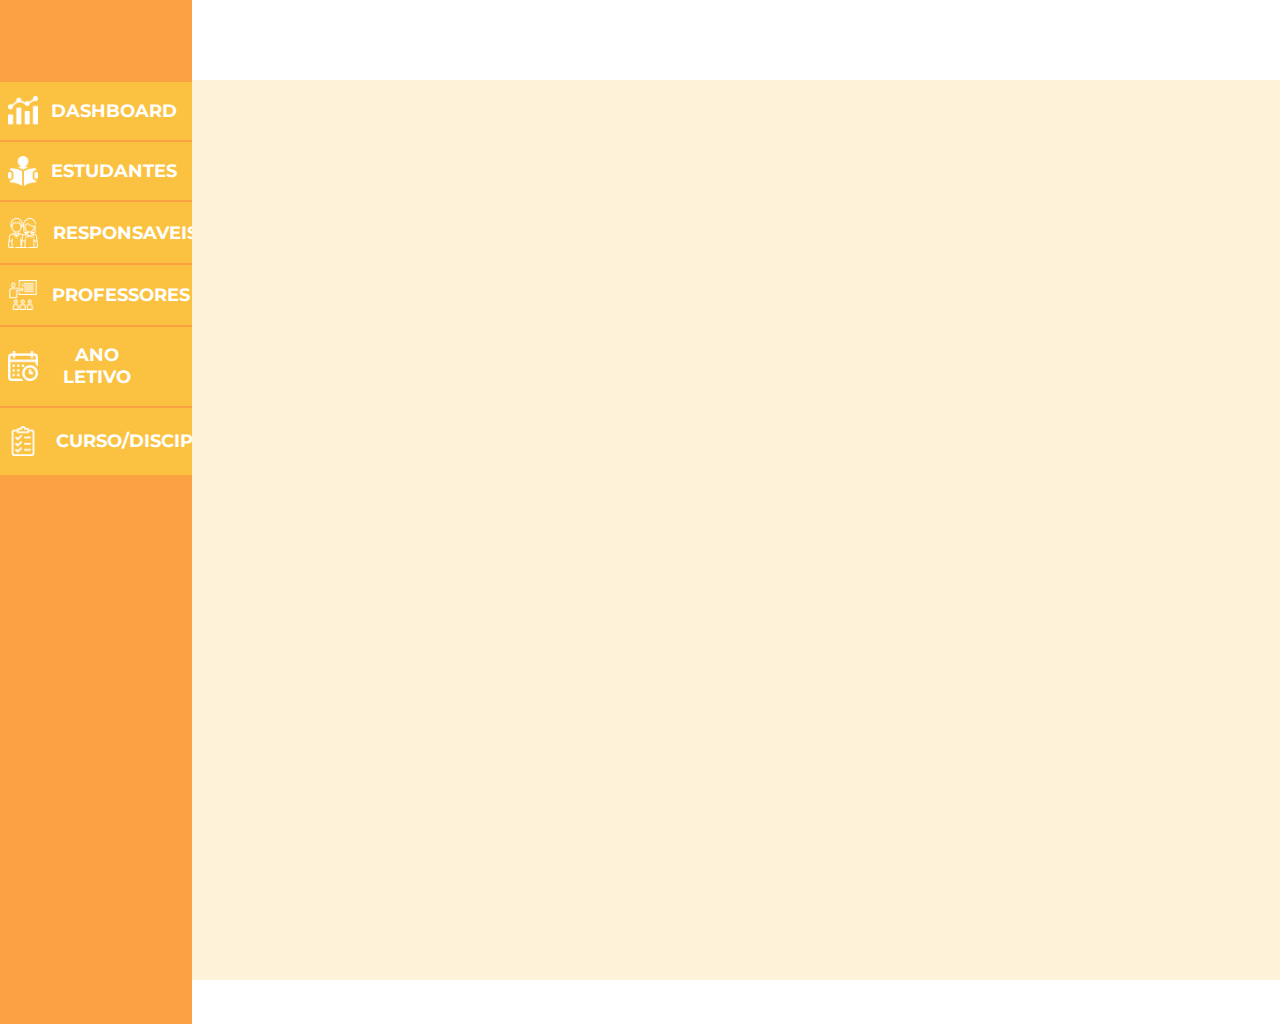
<file: Gestao Escolar/src/paginaInicio/index.html>
<!DOCTYPE html>
<html lang="pt-BR">
<head>
  <meta charset="UTF-8">
  <title>Inicio</title>
  <link rel="stylesheet" href="styleHome.css">
</head>
<body>
  <div class="menu">
    <ul class="listaMenu">
      <li id="logoMenu" class="itemMenu"><a href="#"></a></li>
      <li id="dashboard" class="itemMenu"><img src="./dashboard.png" alt="" id="imgDashboard" class="imgMenu"><a
          href="../paginaSobre/sobre.html">
          <p class="textItemMenu">Dashboard</p>
        </a></li>
      <li id="estudantes" class="itemMenu"><img src="./estude.png" alt="" id="imgDashboard" class="imgMenu"><a
          href="../paginaEstudantes/index.html">
          <p class="textItemMenu">Estudantes</p>
        </a></li>
      <li id="responsaveis" class="itemMenu"><img src="./pais.png" alt="" id="imgDashboard" class="imgMenu"><a
          href="../paginaHorarios/horarios.html">
          <p class="textItemMenu">Responsaveis</p>
        </a></li>
      <li id="professores" class="itemMenu"><img src="./apresentacao.png" alt="" id="imgDashboard" class="imgMenu"><a
          href="../paginaHorarios/horarios.html">
          <p class="textItemMenu">Professores</p>
        </a></li>
      <li id="anoLetivo" class="itemMenu"><img src="./calendario.png" alt="" id="imgDashboard" class="imgMenu"><a
          href="../paginaHorarios/horarios.html">
          <p class="textItemMenu">Ano Letivo</p>
        </a></li>
      <li id="cursosDisciplinas" class="itemMenu"><img src="./prancheta.png" alt="" id="imgDashboard" class="imgMenu"><a
          href="../paginaHorarios/horarios.html">
          <p class="textItemMenu">Curso/Disciplina</p>
        </a></li>
    </ul>
  </div>
  </div>
  <main class="main">
    <div class="principal">
      <div class="pesquisa">

      </div>
      <div class="conteudo">
        
      </div>
    </div>
    
  </main>

</body>
</html>
</file>
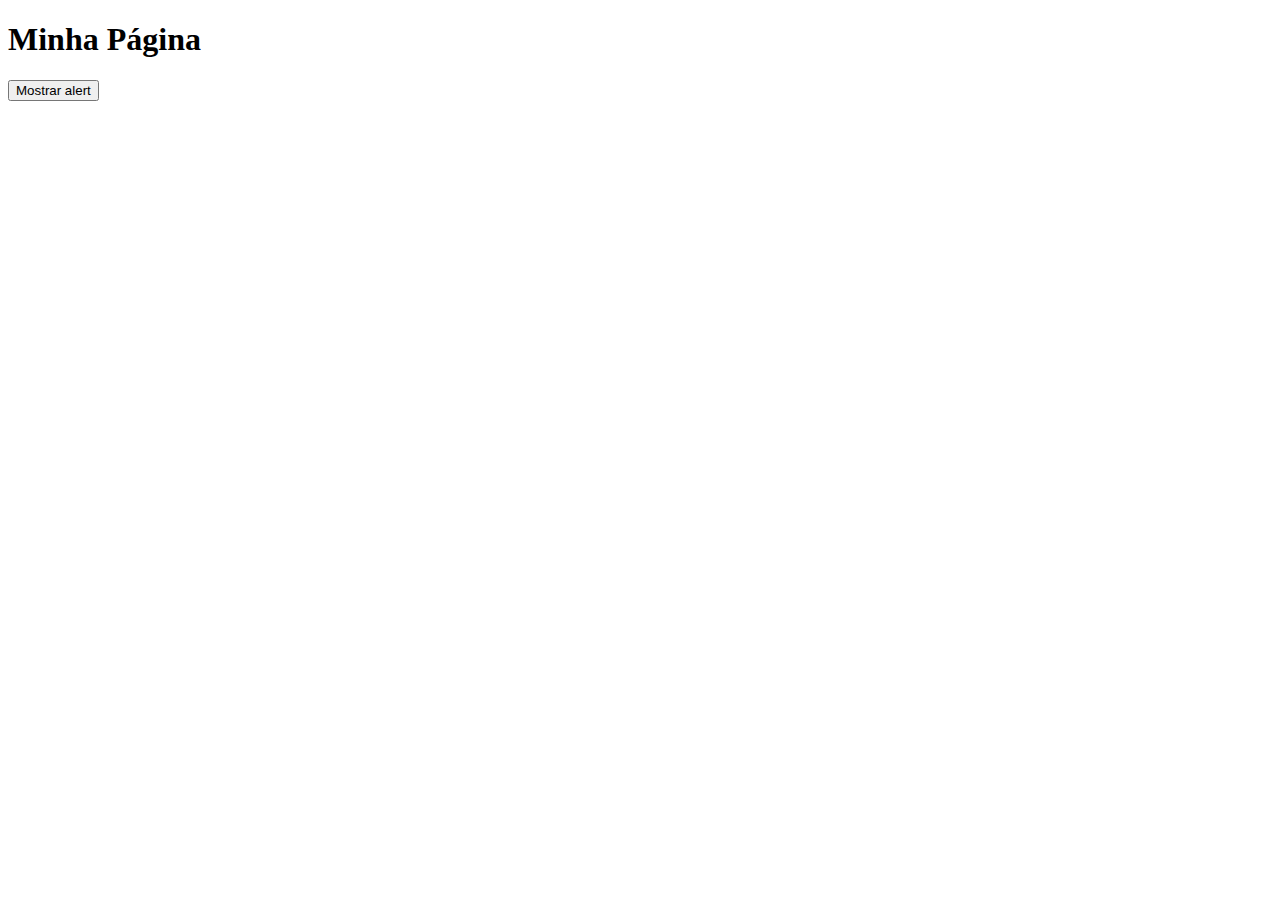
<file: Gestao Escolar/src/teste/index.html>
<!DOCTYPE html>
<html lang="pt-BR">
<head>
  <meta charset="UTF-8">
  <title>Alerta Customizado</title>
  <style>
    @import url(https://fonts.googleapis.com/css?family=Montserrat);

    /* Fundo do alerta */
    #custom-alert {
      position: fixed;
      top: 0; left: 0;
      width: 100%; height: 100%;
      background: rgba(0, 0, 0, 0.5);
      display: none; /* começa oculto */
      justify-content: center;
      align-items: center;
      z-index: 9999;
      font-family: montserrat;
    }

    /* Caixa do alerta */
    .alert-box {
      background: white;
      padding: 20px 30px;
      border-radius: 8px;
      text-align: center;
      box-shadow: 0 4px 10px rgba(0, 0, 0, 0.2);
      max-width: 300px;
    }

    #close-btn {
        text-align: center;
        background: #fbc241;
        padding: 7px 20px;
        border-radius: 6px;
        margin-top: 10px;
        border: #fba342;
        color: #706f6f;
        transition: 0.3s;
    }
  </style>
</head>
<body>

  <h1>Minha Página</h1>
  <button onclick="showAlert('Mensagem personalizada!')">Mostrar alert</button>

  <!-- Caixa de Alerta -->
  <div id="custom-alert">
    <div class="alert-box">
      <p id="alert-message">Mensagem</p>
      <input type="button" value="Ok" id="close-btn">
    </div>
  </div>

  <script>
    const alertBox = document.getElementById("custom-alert");
    const alertMessage = document.getElementById("alert-message");
    const closeBtn = document.getElementById("close-btn");

    function showAlert(message) {
      alertMessage.textContent = message;
      alertBox.style.display = "flex";
    }

    function closeAlert() {
      alertBox.style.display = "none";
    }

    // Garante que o botão OK funciona
    closeBtn.addEventListener("click", closeAlert);
  </script>

</body>
</html>
</file>
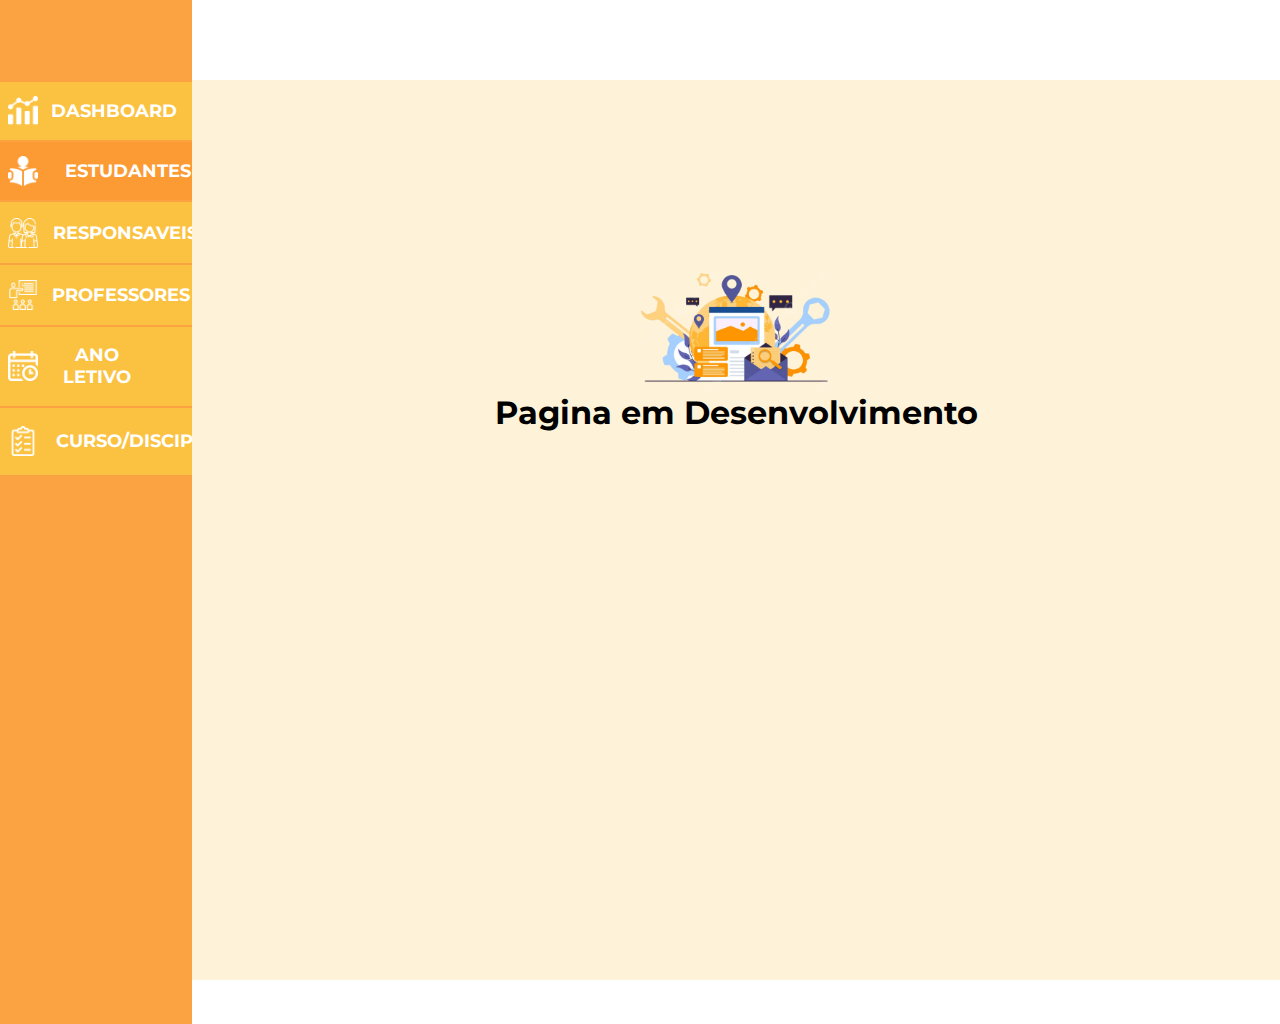
<file: Gestao Escolar/src/PaginaEmDesenvolvimento/paginaEmDesenvolvimento.html>
<!DOCTYPE html>
<html lang="pt-BR">
<head>
  <meta charset="UTF-8">
  <title>Pagina em Desenvolvimento</title>
  <link rel="stylesheet" href="stylePaginaEmDesenvolvimento.css">
</head>
<body>
  <div class="menu">
    <ul class="listaMenu">
      <li id="logoMenu" class="itemMenu"><a href="#"></a></li>
      <li id="dashboard" class="itemMenu"><img src="../paginaInicio/dashboard.png" alt="" id="imgDashboard" class="imgMenu"><a
          href="../paginaInicio/index.html">
          <p class="textItemMenu">Dashboard</p>
        </a></li>
      <li id="estudantes" class="itemMenu"><img src="../paginaInicio/estude.png" alt="" id="imgDashboard" class="imgMenu"><a
          href="../paginaEstudantes/index.html">
          <p class="textItemMenu">Estudantes</p>
        </a></li>
      <li id="responsaveis" class="itemMenu"><img src="../paginaInicio/pais.png" alt="" id="imgDashboard" class="imgMenu"><a
          href="../PaginaEmDesenvolvimento/paginaEmDesenvolvimento.html">
          <p class="textItemMenu">Responsaveis</p>
        </a></li>
      <li id="professores" class="itemMenu"><img src="../paginaInicio/apresentacao.png" alt="" id="imgDashboard" class="imgMenu"><a
          href="../PaginaEmDesenvolvimento/paginaEmDesenvolvimento.html">
          <p class="textItemMenu">Professores</p>
        </a></li>
      <li id="anoLetivo" class="itemMenu"><img src="../paginaInicio/calendario.png" alt="" id="imgDashboard" class="imgMenu"><a
          href="../PaginaEmDesenvolvimento/paginaEmDesenvolvimento.html">
          <p class="textItemMenu">Ano Letivo</p>
        </a></li>
      <li id="cursosDisciplinas" class="itemMenu"><img src="../paginaInicio/prancheta.png" alt="" id="imgDashboard" class="imgMenu"><a
          href="../PaginaEmDesenvolvimento/paginaEmDesenvolvimento.html">
          <p class="textItemMenu">Curso/Disciplina</p>
        </a></li>
    </ul>
  </div>
  </div>
  <main class="main">
    <div class="principal">
      <div class="pesquisa">

      </div>
      <div class="conteudo">
            <div class="avisoTemporario">
                <img src="paginaEmDesenvolvimento.png" alt="Pagina em Desenvolvimento" id="imgPaginaEmDesenvolvimento">
                <H1>Pagina em Desenvolvimento</H1>
            </div>
      </div>
    </div>
    
  </main>

</body>
</html>
</file>
<file: Gestao Escolar/src/paginaInicio/styleHome.css>
@import url(https://fonts.googleapis.com/css?family=Montserrat);

*{
    margin: 0;
    padding: 0;
    box-sizing: border-box;
}
body {
  display: flex;
  height: 1024px;
}
.pricipal > div {
  background-color: #e70f0f;
  text-align: center;
  padding: 10px;
  font-size: 30px;
}
.main {
    display: flex;
    flex-flow: column;
    width: 100%;
}
.menu {
    width: 15%;
    background-color: #fba342;
    font-family: "Rajdhani", sans-serif;
    font-weight: 700;
    text-transform: uppercase;
}
.principal {
  display: grid;
  grid-template-columns: auto auto auto;
}
.pesquisa {
  grid-column-start: 1;
  grid-column-end: 8;
  grid-row-start: 1;
  grid-row-end: 2;
  background-color: #fff;
  height: 80px;
  width: 100%;
}
.conteudo {
  grid-column-start: 1;
  grid-column-end: 8;
  grid-row-start: 2;
  grid-row-end: 5;
  background-color: #fbc34133;
  height: 900px;
  width: 100%;
}
#logoMenu{
    height: 80px;
    background-color: transparent;
}
.dashboard {
    width: 100%;
    height: 50%;
    display: flex;
    background-color: #45C8BB;
}
.imgMenu{
    width: 30px;
    height: 30px;
}
.buttonDashboard {
    width: 100%;
    height: 50%;
    display: flex;
    background-color: #45C8BB;
    align-items: center;
}
a {
    text-decoration: none;
    color: #fff;
}
.textItemMenu {
    text-align: center;
    font-size: 18px;
    font-family: montserrat;
    padding: 8% 10%;
}
.listaMenu {
    margin-top: 0;
    margin-bottom: 0;
    padding: 0;
}
.itemMenu {
    list-style: none;
    padding-bottom: 8px;
    padding-top: 8px;
    padding: 8px;
    background: #fbc241;
    transition: all 0.5s ease-out;
    width: 100%;
    height: 50%;
    display: flex;
    align-items: center;
    margin-bottom: 1%;
}
.itemMenu:hover,
.itemMenu:focus {
    background: #fc9a33;
    a {
        margin-left: 14px;
        transition: 0.5s;
    }
}
</file>
<file: Gestao Escolar/src/PaginaEmDesenvolvimento/stylePaginaEmDesenvolvimento.css>
@import url(https://fonts.googleapis.com/css?family=Montserrat);

*{
    margin: 0;
    padding: 0;
    box-sizing: border-box;
}
body {
  display: flex;
  height: 1024px;
}
.pricipal > div {
  background-color: #e70f0f;
  text-align: center;
  padding: 10px;
  font-size: 30px;
}
.main {
    display: flex;
    flex-flow: column;
    width: 100%;
}
.menu {
    width: 15%;
    background-color: #fba342;
    font-family: "Rajdhani", sans-serif;
    font-weight: 700;
    text-transform: uppercase;
}
.principal {
  display: grid;
  grid-template-columns: auto auto auto;
}
.pesquisa {
  grid-column-start: 1;
  grid-column-end: 8;
  grid-row-start: 1;
  grid-row-end: 2;
  background-color: #fff;
  height: 80px;
  width: 100%;
}
.conteudo {
  grid-column-start: 1;
  grid-column-end: 8;
  grid-row-start: 2;
  grid-row-end: 5;
  background-color: #fbc34133;
  height: 900px;
  width: 100%;
}
#logoMenu{
    height: 80px;
    background-color: transparent;
}
.dashboard {
    width: 100%;
    height: 50%;
    display: flex;
    background-color: #45C8BB;
}
.imgMenu{
    width: 30px;
    height: 30px;
}
.buttonDashboard {
    width: 100%;
    height: 50%;
    display: flex;
    background-color: #45C8BB;
    align-items: center;
}
a {
    text-decoration: none;
    color: #fff;
}
.textItemMenu {
    text-align: center;
    font-size: 18px;
    font-family: montserrat;
    padding: 8% 10%;
}
.listaMenu {
    margin-top: 0;
    margin-bottom: 0;
    padding: 0;
}
.itemMenu {
    list-style: none;
    padding-bottom: 8px;
    padding-top: 8px;
    padding: 8px;
    background: #fbc241;
    transition: all 0.5s ease-out;
    width: 100%;
    height: 50%;
    display: flex;
    align-items: center;
    margin-bottom: 1%;
}
.itemMenu:hover,
.itemMenu:focus {
    background: #fc9a33;
    a {
        margin-left: 14px;
        transition: 0.5s;
    }
}
#estudantes {
    background: #fc9a33;
    a {
        margin-left: 14px;
        transition: 0.5s;
    }
}
.mainEstudantes {
    border-radius: 4px;
    background-color: white;
    margin: 1%;
    padding: 1%;
    height: 400px;
    display: flex;
}
ul {
    list-style: none;
}
.avisoTemporario{
    display: flex;
    flex-direction: column;
    align-items: center;
    margin-top: 16%;
}
#imgPaginaEmDesenvolvimento{
    width: 20%;
}
h1 {
    font-family: Montserrat;
}
</file>
